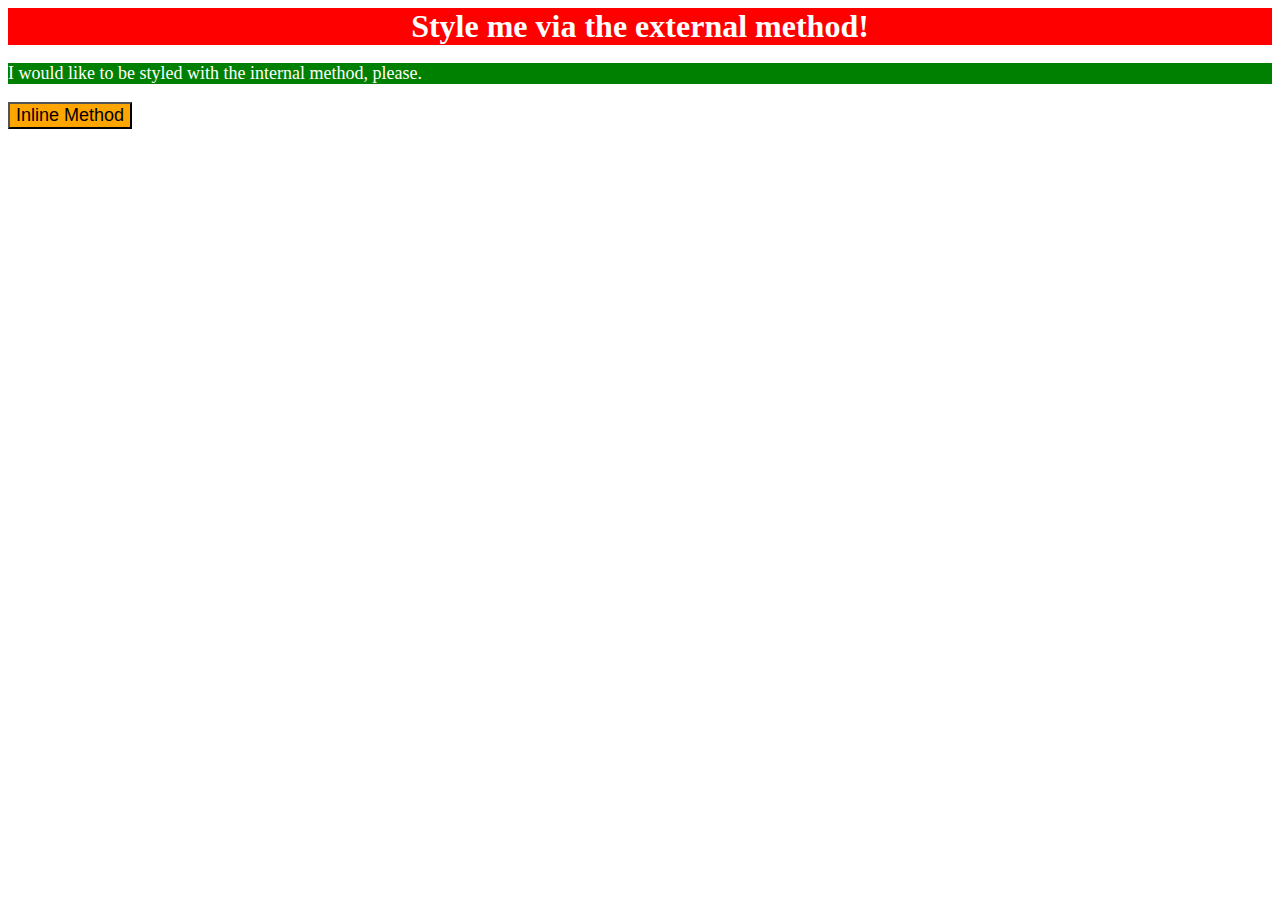
<file: foundations/01-css-methods/index.html>
<!DOCTYPE html>
<html lang="en">
  <head>
    <link rel="stylesheet" href="styles.css">
    <style>
      p {
        background-color: green;
        color: white;
        font-size: 18px;
      }

    </style>
    <meta charset="UTF-8">
    <meta http-equiv="X-UA-Compatible" content="IE=edge">
    <meta name="viewport" content="width=device-width, initial-scale=1.0">
    <title>Methods for Adding CSS</title>
  </head>

  <body>
    <div> <center> <strong>Style me via the external method!</strong> </center></div>
    <p>I would like to be styled with the internal method, please.</p>
    <button style="background-color:orange; font-size: 18px;">Inline Method</button>
  </body>
</html>
</file>
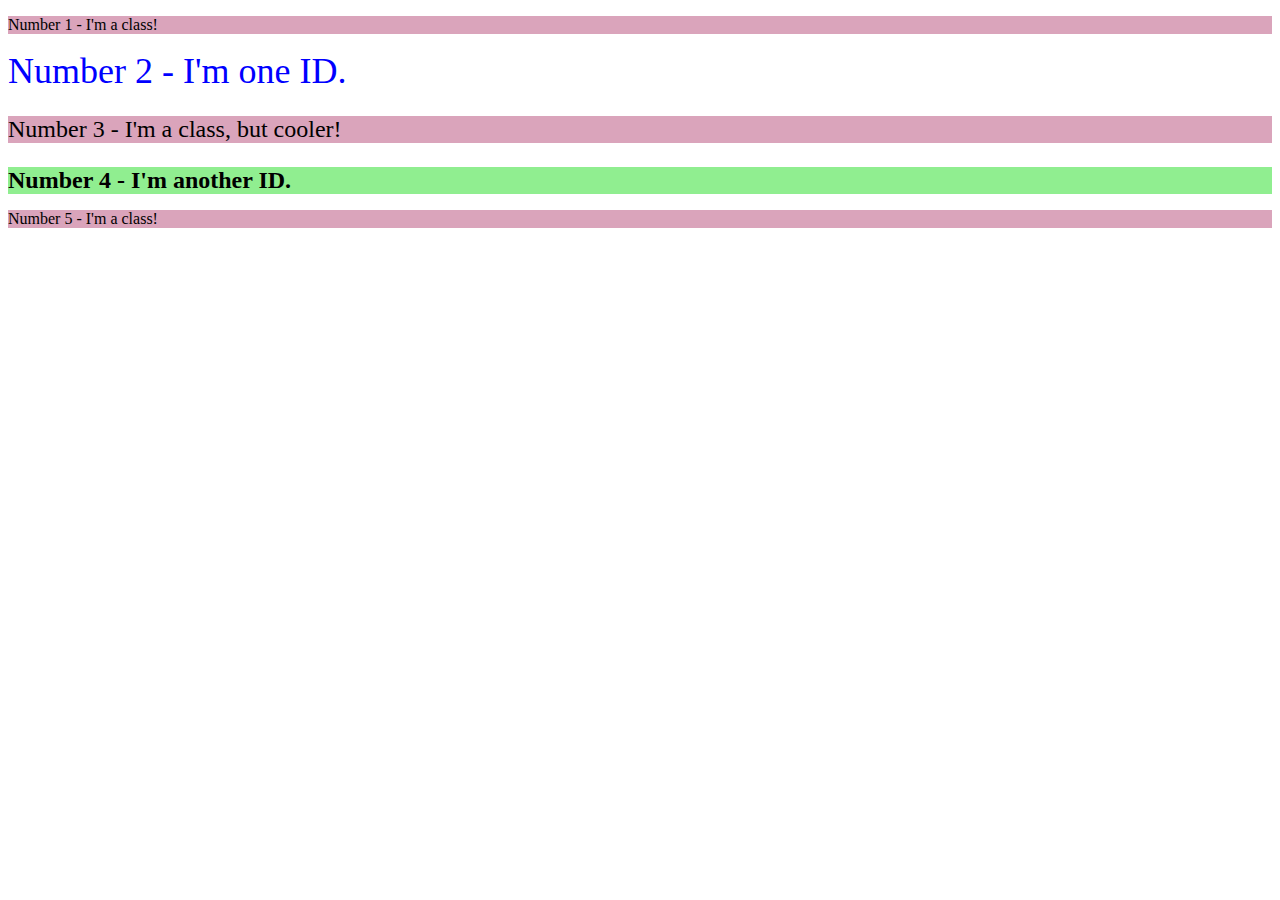
<file: foundations/02-class-id-selectors/index.html>
<!DOCTYPE html>
<html lang="en">
  <head>
    <meta charset="UTF-8">
    <meta http-equiv="X-UA-Compatible" content="IE=edge">
    <meta name="viewport" content="width=device-width, initial-scale=1.0">
    <title>Class and ID Selectors</title>
    <link rel="stylesheet" href="style.css">
  </head>
  <body>
    <p class="odd">Number 1 - I'm a class!</p>
    <div id="nrtwo">Number 2 - I'm one ID.</div>
    <p class="odd size">Number 3 - I'm a class, but cooler!</p>
    <div id="nrfour">Number 4 - I'm another ID.</div>
    <p class="odd">Number 5 - I'm a class!</p>
  </body>
</html>
</file>
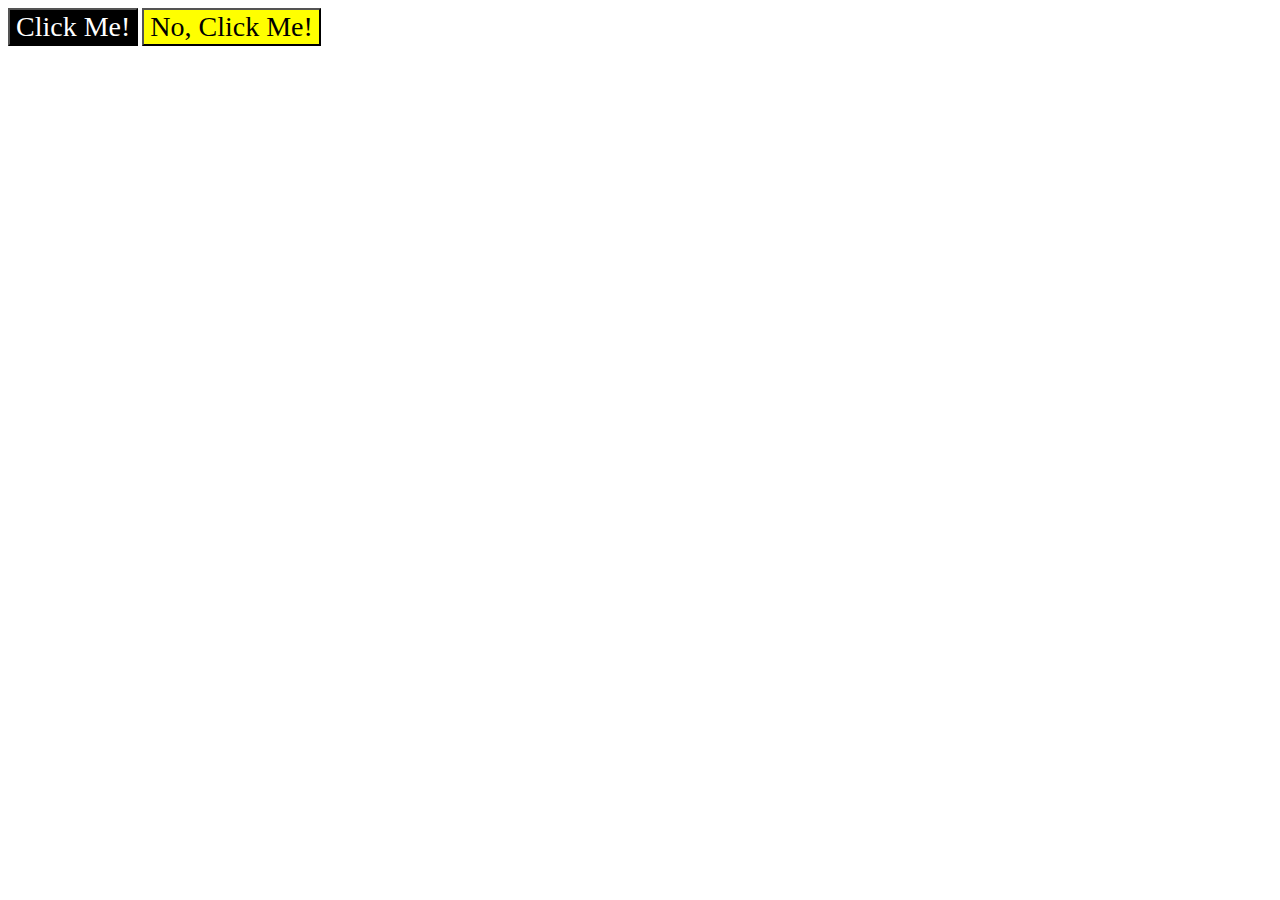
<file: foundations/03-grouping-selectors/index.html>
<!DOCTYPE html>
<html lang="en">
  <head>
    <meta charset="UTF-8">
    <meta http-equiv="X-UA-Compatible" content="IE=edge">
    <meta name="viewport" content="width=device-width, initial-scale=1.0">
    <title>Grouping Selectors</title>
    <link rel="stylesheet" href="style.css">
  </head>
  <body>
    <button class="button first">Click Me!</button>
    <button class="button second">No, Click Me!</button>
  </body>
</html>
</file>
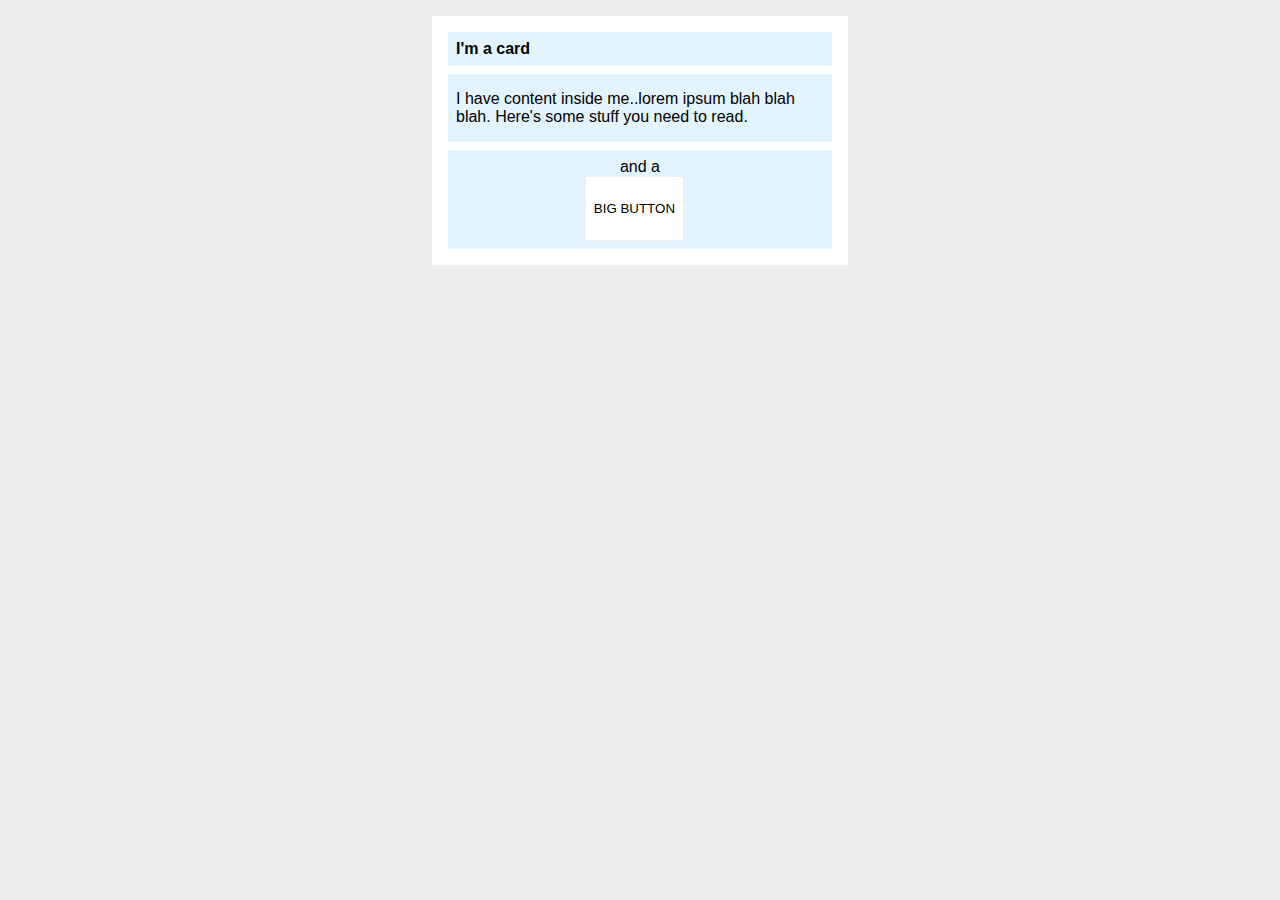
<file: margin-and-padding/02-margin-and-padding-2/index.html>
<!DOCTYPE html>
<html lang="en">
  <head>
    <meta charset="UTF-8">
    <meta http-equiv="X-UA-Compatible" content="IE=edge">
    <meta name="viewport" content="width=device-width, initial-scale=1.0">
    <title>Margin and Padding exercise 2</title>
    <link rel="stylesheet" href="style.css">
  </head>
  <body>
    <div class="card">
      <h1 class="title blue">I'm a card</h1>
      <div class="content blue">I have content inside me..lorem ipsum blah blah blah. Here's some stuff you need to read.</div>
      <div class="button-container blue">and a <button>BIG BUTTON</button></div>
    </div>
  </body>
</html>
</file>
<file: foundations/01-css-methods/styles.css>
div {
    background-color: red;
    color: white;
    font-size: 32px;
  }
</file>
<file: foundations/02-class-id-selectors/style.css>
.odd{
    font-family: Verdana,"DejaVu Sans" sans-serif;
    background-color:rgb(218, 164, 187);
}
.size{
    font-size: 24px;
}

#nrtwo{
    color:blue;
    font-size: 36px;
}
#nrfour{
    font-size: 24px;
    font-weight: bold;
    background-color: lightgreen;

}
</file>
<file: foundations/03-grouping-selectors/style.css>
.button{
    font-size: 28px;
    font-family: 'Times New Roman', Helvetica, sans-serif;
}
.first{
    background-color: black;
    color:white
}
.second{
    background-color: yellow;
}
</file>
<file: margin-and-padding/02-margin-and-padding-2/style.css>
body {
  background: #eee;
  font-family: sans-serif;
}

.card {
  width: 400px;
  background: #fff;
  padding: 8px;
  margin: 16px auto;
}

.title {
  font-size: 16px;
  padding: 8px;
  background: #e3f4ff;
}

.content {
  background: #e3f4ff;
  padding: 16px 8px ;
}

button {
  margin-left:35%; 
  display: block;
  padding: 24px 8px;
  background: white;
  border: 1px solid #eee;
}

.button-container {
  text-align: center;
  padding: 8px;
  background: #e3f4ff;
}

.blue {
  margin: 8px;

}
</file>
